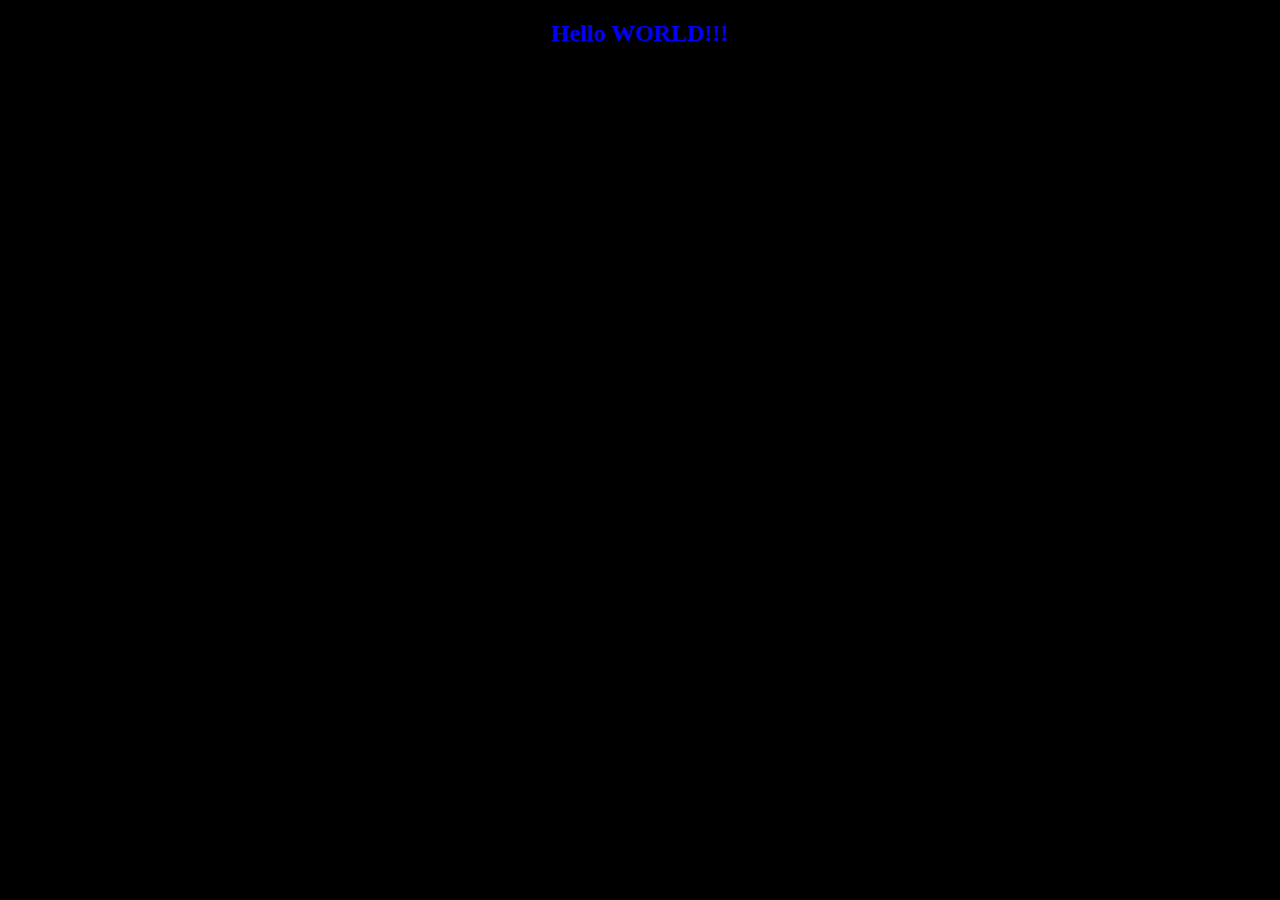
<file: index.html>
<!DOCTYPE html>
<html lang="en">
<head>
    <meta charset="UTF-8">
    <meta name="viewport" content="width=device-width, initial-scale=1.0">
    <meta http-equiv="X-UA-Compatible" content="IE=7">
    <link rel="stylesheet" href="style.css">
    <title>Test</title>
</head>
<body>
    <h2>Hello WORLD!!!</h2>
    Lorem ipsum dolor sit, amet consectetur adipisicing elit. Saepe explicabo repellat quis perferendis itaque accusamus praesentium eaque ratione tenetur, sint laborum, pariatur, optio sed esse nulla atque doloremque aliquam sunt.
    
</body>
</html>
</file>
<file: style.css>
body{
    background-color: black;
}
h2{
    color: blue;
    text-align: center;
}
</file>
